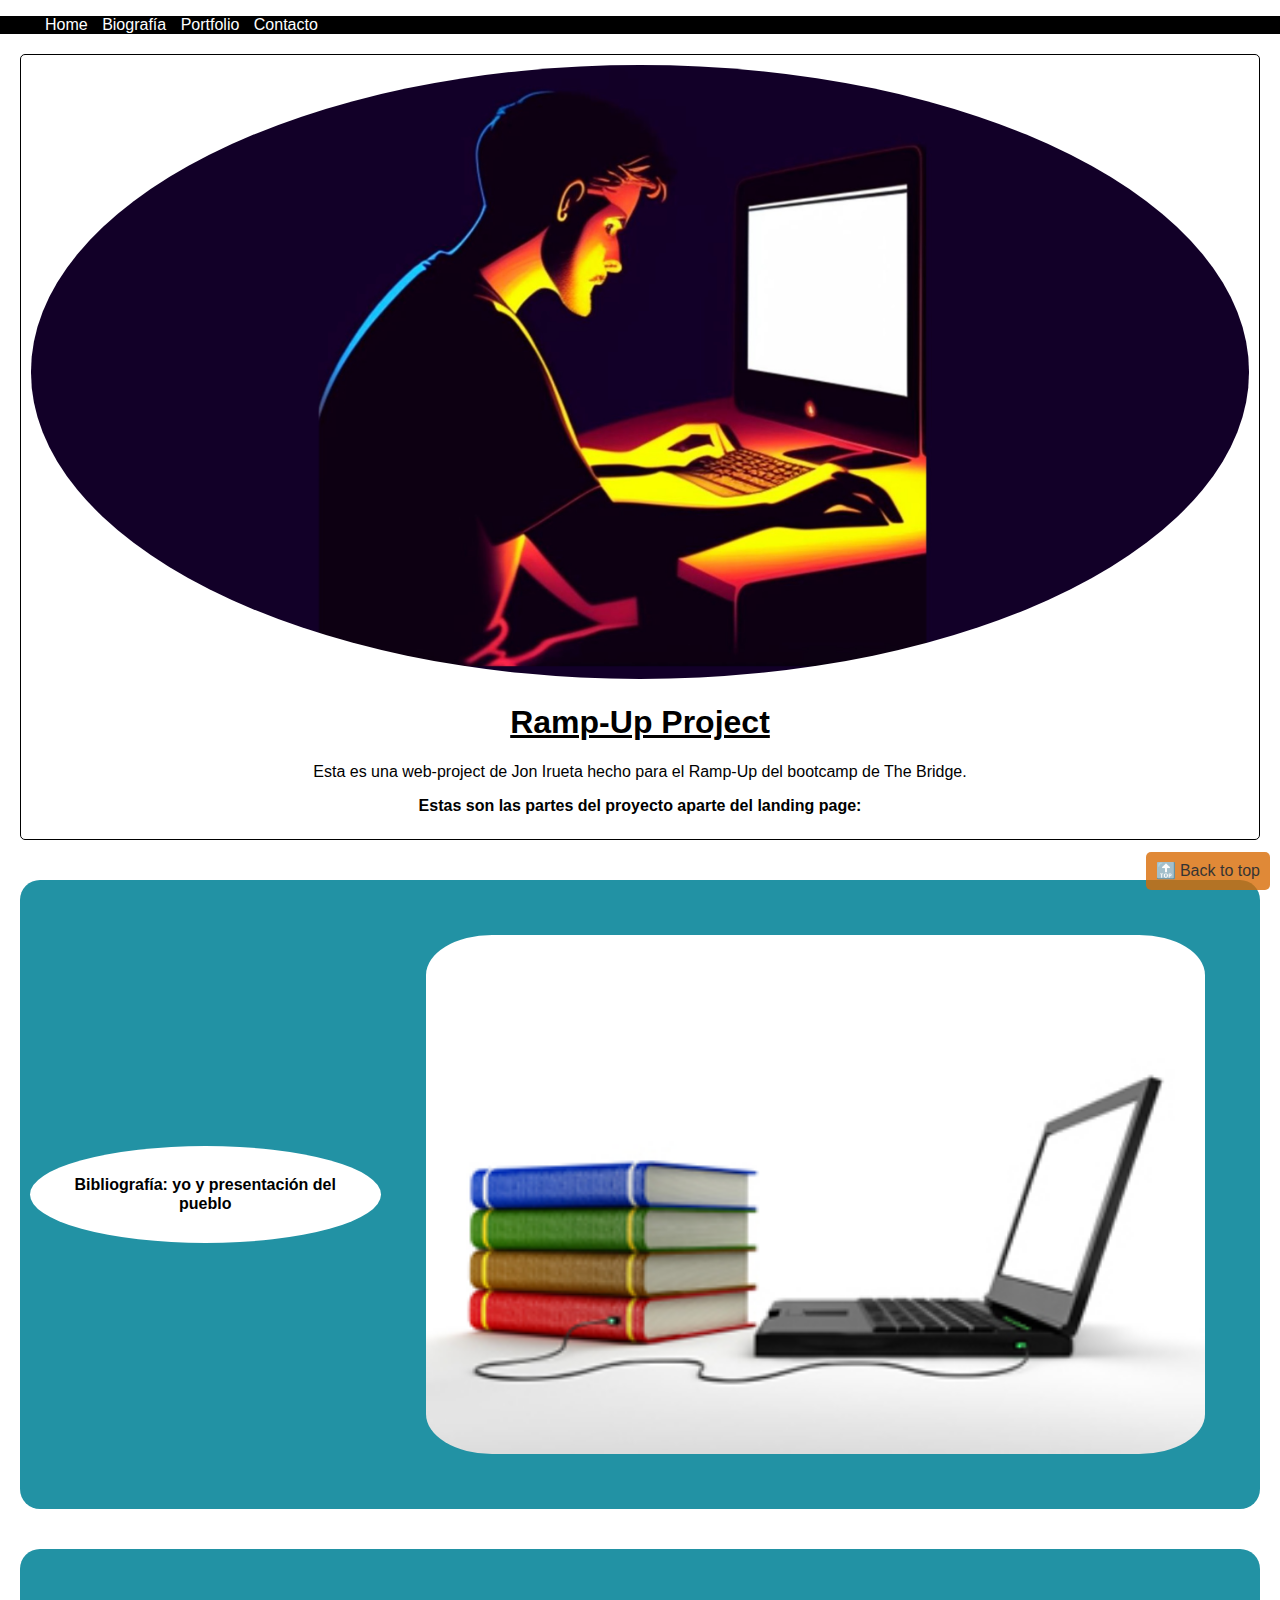
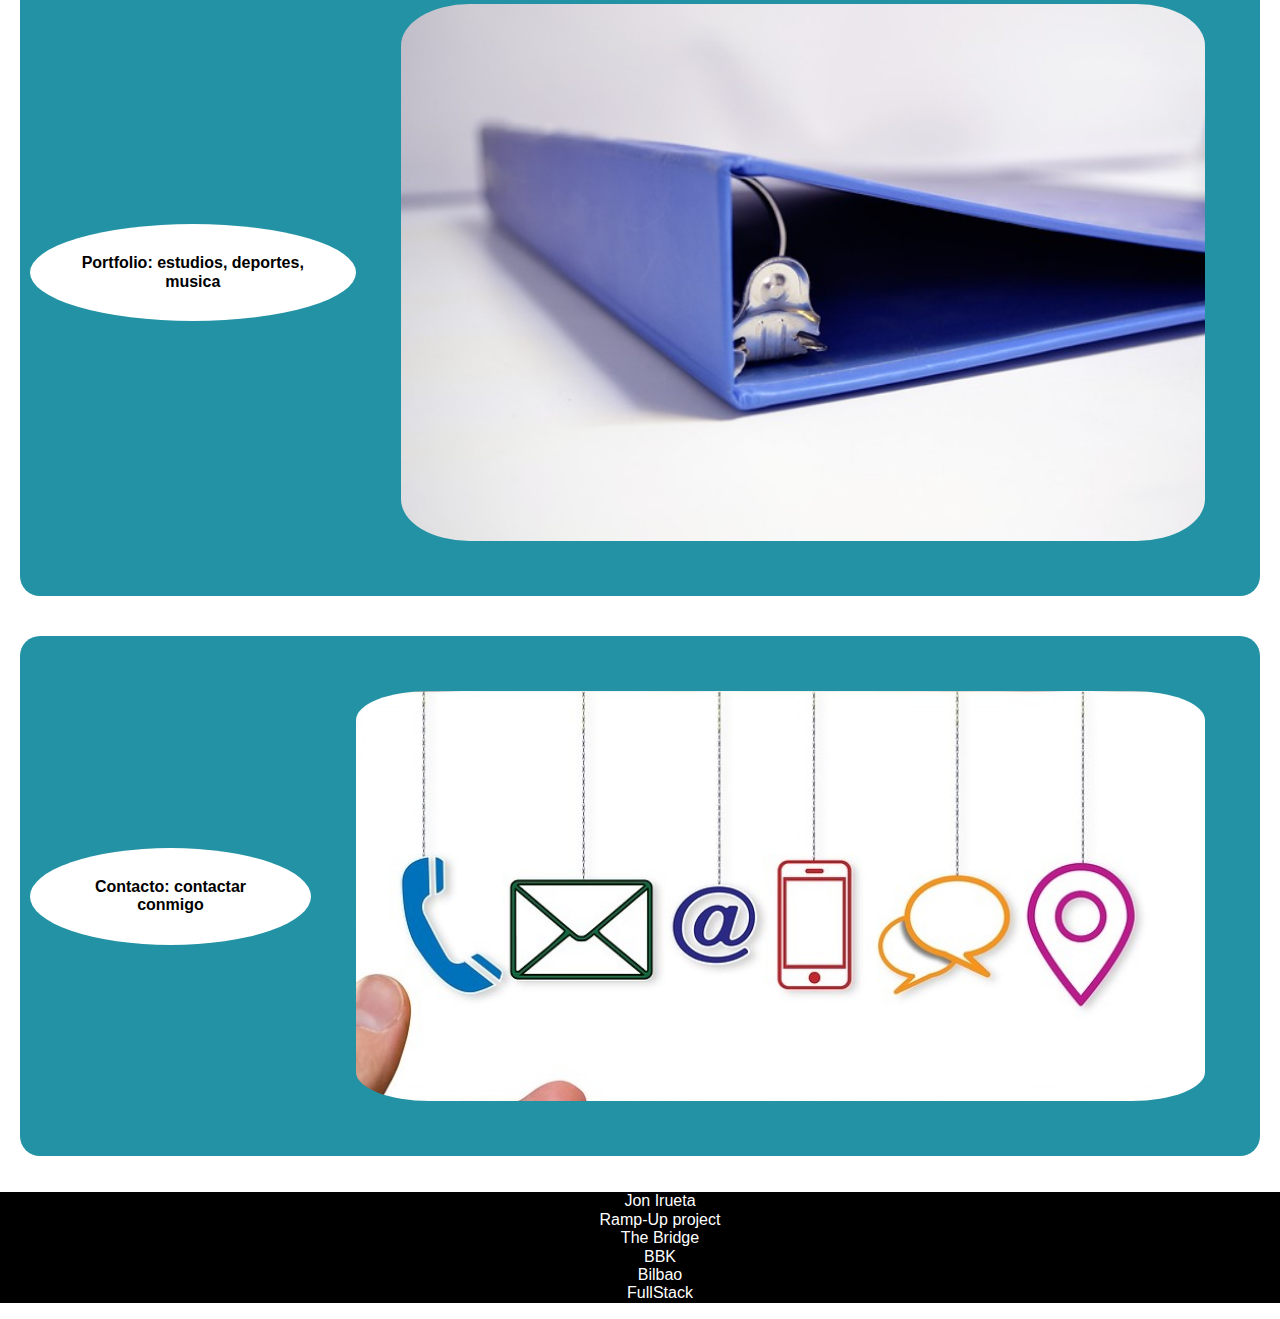
<file: index.html>
<!DOCTYPE html>
<html lang="en">
<head>
    <meta charset="UTF-8">
    <meta name="viewport" content="width=device-width, initial-scale=1.0">
    <title>Ramp-Up Project</title>
    <link rel="stylesheet" href="./css/normalize.css">
    <link rel="stylesheet" href="./css/style.css">
    <link rel="shortcut icon" href="./assets/img/favicon.jpg" type="image/x-icon" />
</head>
<body>
    <header>
        <nav>
            <ul>
                <li><a href="#Home">Home</a></li>
                <li><a href="./html/biografia.html">Biografía</a></li>
                <li><a href="./html/portfolio.html">Portfolio</a></li>
                <li><a href="./html/contacto.html">Contacto</a></li>
            </ul>
        </nav>
    </header>
    <main>
        <section id="intro" class="comienzoPag">
            <img id="portada_img" src="./assets/img/portada2.jpg" alt="Imagen de portada">
            <h1>Ramp-Up Project</h1>
            <p>Esta es una web-project de Jon Irueta hecho para el Ramp-Up del bootcamp de The Bridge.</p>
            <h2>Estas son las partes del proyecto aparte del landing page:</h2>
        </section>
        <section id="bloques">
            <article>
                <h3>Bibliografía: yo y presentación del pueblo</h3>
                <img src="./assets/img/bibliografia2.jpg" alt="">
            </article>
            <article>
                <h3>Portfolio: estudios, deportes, musica</h3>
                <img src="./assets/img/portfolio.jpg" alt="">
            </article>
            <article>
                <h3>Contacto: contactar conmigo</h3>
                <img src="./assets/img/contacto.jpg" alt="">
            </article>
        </section>
        <div class="top"><a href="#">&#128285; Back to top</a></div>
    </main>
    <footer id="piePag">
        <dl>
            <dd>Jon Irueta</dd>
            <dd>Ramp-Up project</dd>
            <dd>The Bridge</dd>
            <dd>BBK</dd>
            <dd>Bilbao</dd>
            <dd>FullStack</dd>
        </dl>
    </footer>
</body>
</html>
</file>
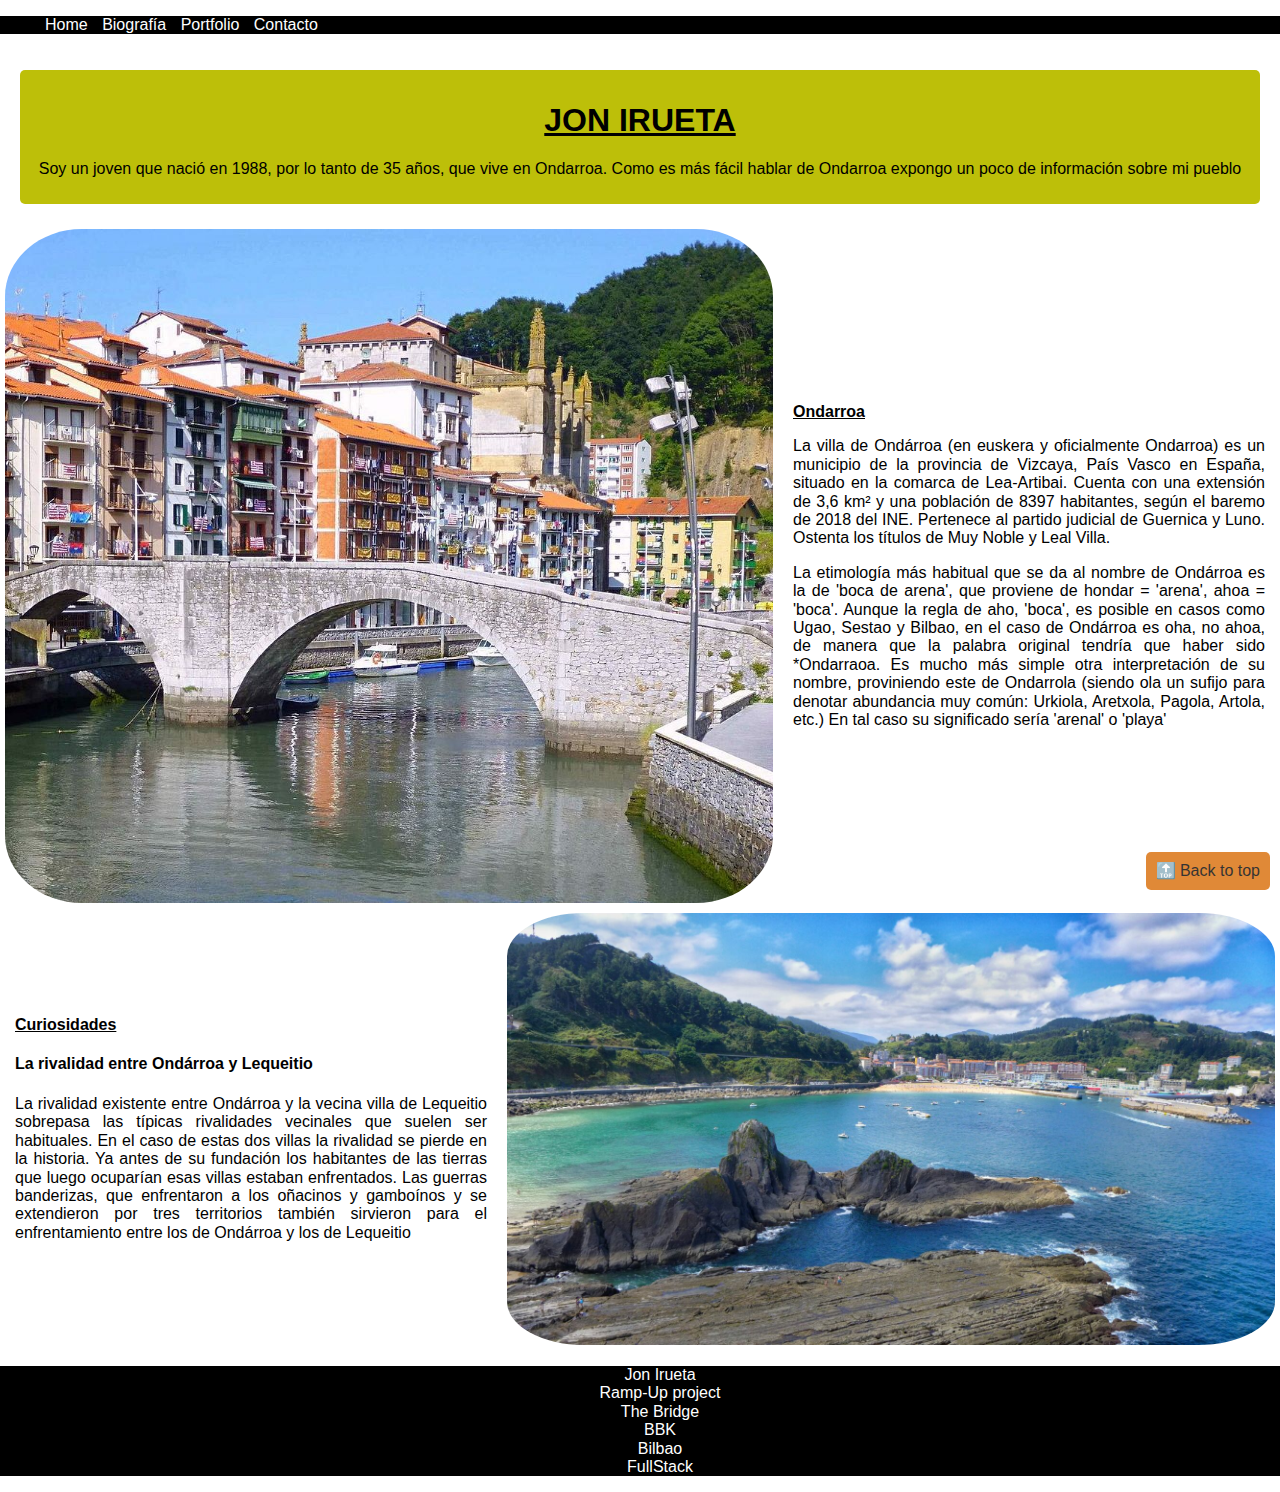
<file: html/biografia.html>
<!DOCTYPE html>
<html lang="en">
<head>
    <meta charset="UTF-8">
    <meta name="viewport" content="width=device-width, initial-scale=1.0">
    <title>Ramp-Up Project</title>
    <link rel="stylesheet" href="../css/normalize.css">
    <link rel="stylesheet" href="../css/style.css">
    <link rel="shortcut icon" href="../assets/img/favicon.jpg" type="image/x-icon" />
</head>
<body>
    <header>
        <nav>
            <ul>
                <li><a href="../index.html">Home</a></li>
                <li><a href="#biografia">Biografía</a></li>
                <li><a href="./portfolio.html">Portfolio</a></li>
                <li><a href="./contacto.html">Contacto</a></li>
            </ul>
        </nav>
    </header>
    <main>
        <section id="biografia">
            <article class="comienzoPag">
                <h1>JON IRUETA</h1>
                <p>Soy un joven que nació en 1988, por lo tanto de 35 años, que vive en Ondarroa. Como es más fácil hablar de Ondarroa expongo un poco de información sobre mi pueblo</p>
            </article>
            <article class="ondarroa">
                <img src="../assets/img/ondarroa3.jpg" alt="">
                <div class="ondarroaDiv">
                    <h3>Ondarroa</h3>
                    <p>La villa de Ondárroa (en euskera y oficialmente Ondarroa) es un municipio de la provincia de Vizcaya, País Vasco en España, situado en la comarca de Lea-Artibai. Cuenta con una extensión de 3,6 km² y una población de 8397 habitantes, según el baremo de 2018 del INE. Pertenece al partido judicial de Guernica y Luno. Ostenta los títulos de Muy Noble y Leal Villa.</p>
                    <p>La etimología más habitual que se da al nombre de Ondárroa es la de 'boca de arena', que proviene de hondar = 'arena', ahoa = 'boca'. Aunque la regla de aho, 'boca', es posible en casos como Ugao, Sestao y Bilbao, en el caso de Ondárroa es oha, no ahoa, de manera que la palabra original tendría que haber sido *Ondarraoa. Es mucho más simple otra interpretación de su nombre, proviniendo este de Ondarrola (siendo ola un sufijo para denotar abundancia muy común: Urkiola, Aretxola, Pagola, Artola, etc.) En tal caso su significado sería 'arenal' o 'playa'</p>
                </div>
            </article>
            <article class="ondarroa">
                
                <div class="ondarroaDiv">
                    <h3>Curiosidades</h3>
                    <h4>La rivalidad entre Ondárroa y Lequeitio</h4>
                    <p>La rivalidad existente entre Ondárroa y la vecina villa de Lequeitio sobrepasa las típicas rivalidades vecinales que suelen ser habituales. En el caso de estas dos villas la rivalidad se pierde en la historia. Ya antes de su fundación los habitantes de las tierras que luego ocuparían esas villas estaban enfrentados. Las guerras banderizas, que enfrentaron a los oñacinos y gamboínos y se extendieron por tres territorios también sirvieron para el enfrentamiento entre los de Ondárroa y los de Lequeitio</p>
                </div>
                <img src="../assets/img/ondarroa2.jpeg" alt="">
                
                
            </article>
        </section>
        <div class="top"><a href="#">&#128285; Back to top</a></div>
    </main>
    <footer id="piePag">
        <dl>
            <dd>Jon Irueta</dd>
            <dd>Ramp-Up project</dd>
            <dd>The Bridge</dd>
            <dd>BBK</dd>
            <dd>Bilbao</dd>
            <dd>FullStack</dd>
        </dl>
    </footer>
    
    
</body>
</html>
</file>
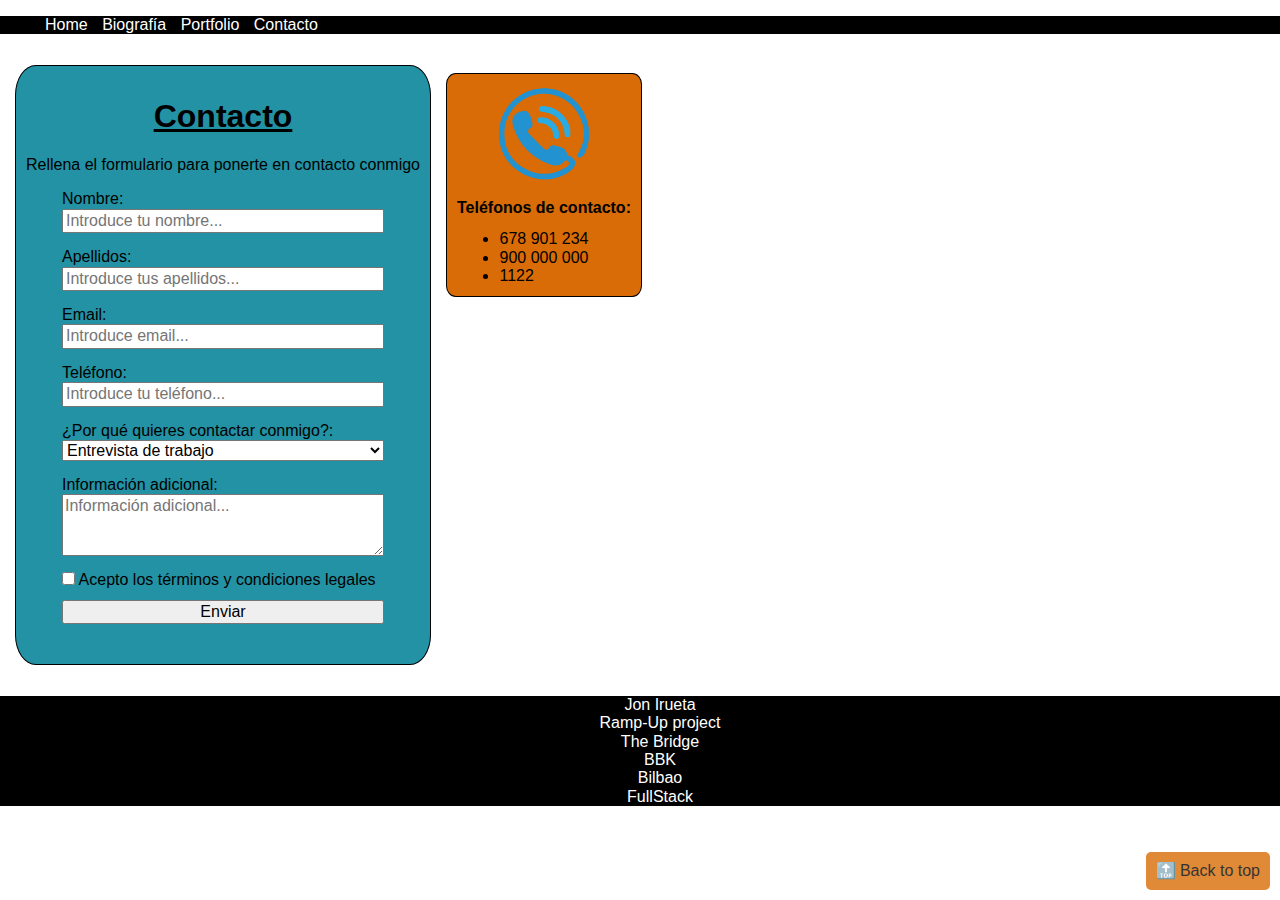
<file: html/contacto.html>
<!DOCTYPE html>
<html lang="en">
<head>
    <meta charset="UTF-8">
    <meta name="viewport" content="width=device-width, initial-scale=1.0">
    <title>Ramp-Up Project</title>
    <link rel="stylesheet" href="../css/normalize.css">
    <link rel="stylesheet" href="../css/style.css">
    <link rel="shortcut icon" href="../assets/img/favicon.jpg" type="image/x-icon" />
</head>
<body id="contacto_body">
    <header>
        <nav>
            <ul>
                <li><a href="../index.html">Home</a></li>
                <li><a href="./biografia.html">Biografía</a></li>
                <li><a href="./portfolio.html">Portfolio</a></li>
                <li><a href="#contacto">Contacto</a></li>
            </ul>
        </nav>
    </header>
    <main>
      <section id="contactoAside" class="contactopag">
          <article id="contacto" class="contactoForm">
              <h1 class="contacto_header">Contacto</h1>
          <p>Rellena el formulario para ponerte en contacto conmigo</p>
          <form action="#contactar" id="contactForm">
            <label for="name">Nombre:</label>
            <input type="text" id="name" name="name" placeholder="Introduce tu nombre..." maxlenght="30" required />

            <label for="lname">Apellidos:</label>
            <input type="text" id="lname" name="lname" placeholder="Introduce tus apellidos..." maxlenght="30" required />

            <label for="email">Email:</label>
            <input type="email" id="email" name="email" placeholder="Introduce email..." required />

            <label for="tlf">Teléfono:</label>
            <input type="tel" id="tlf" name="tlf" pattern="[0-9]{3}-[0-9]{3}-[0-9]{4}" placeholder="Introduce tu teléfono..." required />

            <label for="razon">¿Por qué quieres contactar conmigo?:</label>
            <select id="razon" name="razon" required>
              <option value="entrevista">Entrevista de trabajo</option>
              <option value="spam">Quieres ofrecerme tus servicios/productos</option>
              <option value="ligar">Quieres flirtear conmigo</option>
              <option value="otros">Otros</option></select>

            <label for="informacionAdd">Información adicional:</label>
            <textarea rows="3" cols="20" id="informacionAdd" name="informacionAdd" placeholder="Información adicional..."></textarea>

            <label
              ><input type="checkbox" id="accept" value="accept" name="accept" required/>
              Acepto los términos y condiciones legales</label>

            <input type="submit" value="Enviar" />
          </form>
          </article>
          <aside class="contact_tlf">
            <img src="../assets/img/telefono.png" alt="">
          <h2>Teléfonos de contacto:</h2>
          <ul>
            <li>678 901 234</li>
            <li>900 000 000</li>
            <li>1122</li>
          </ul>
          </aside>
          </section>
          <div class="top"><a href="#">&#128285; Back to top</a></div>
      </main>
      <footer id="piePag">
        <dl>
            <dd>Jon Irueta</dd>
            <dd>Ramp-Up project</dd>
            <dd>The Bridge</dd>
            <dd>BBK</dd>
            <dd>Bilbao</dd>
            <dd>FullStack</dd>
        </dl>
    </footer>
</body>
</html>
</file>
<file: css/style.css>
:root {
  --naranja: #D96C06;
  --azul: #2292A4;
  --amarillo: #BDBF09;
}

* {
    font-family: Arial, Helvetica, sans-serif;
    scroll-behavior: smooth;
    font-size: 1.2rem;
}

.comienzoPag{
  text-align: center;
  background-color: var(--amarillo);
  border-radius: 5px;
  margin: 20px 20px;
  padding: 10px;
}

.comienzoPag > h1{
  text-decoration: underline;
}

/*---------------NAVEGADOR-----------------*/
header{
  background-color: black;
  position: sticky;
  top: 0;
  
  
}
nav > ul > li {
  display: flex;
  justify-content: center;
  flex-direction: column;
  align-items: center;
  padding: 5px 5px;
  
  
}
nav > ul > li:hover {
  background-color: var(--azul);
  
 
}
nav > ul > li > a {
  text-decoration: none;
  color: white;
}


/*---------------INDEX-----------------*/
#intro{
  background-color: white;
  border: 1px solid black;
}

.comienzoPag > img {
  width: 100%;
  height: 30%;
  border-radius: 100%;
}

#bloques {
  display: flex;
  flex-direction: column;
  justify-content: center;
  align-content: center;
  flex-wrap: wrap;
}

#bloques > article {
  display: flex;
  justify-content: center;
  flex-direction: column;
  align-items: center;
  padding: 5px 5px;
  background-color: var(--azul);
  border-radius: 20px;
  margin: 20px 20px;
  padding: 10px;
  width: 100%;

}

#bloques > article > img{
    width: 70%;
    margin: 30px 30px;
    padding: 15px;
    border-radius: 10%;
}

#bloques > article > h3{
  background-color: white;
  border-radius: 100%;
  padding: 30px;
  text-align: center;
}


/*------------ BIOGRAFIA ------------------*/

.ondarroa > img{
  width: 70%;
  border-radius: 10%;
  margin: 5px 5px; */
}

.ondarroaDiv > h3{
  text-decoration: underline;
}

#biografia{
  display: flex;
  flex-direction: column;
  text-align: justify;
}
article.ondarroa{
  display: flex;
  flex-direction: column;
  align-items: center;
}
.ondarroaDiv{
  padding: 15px;
}

/*----------------------- PORTFOLIO------------------*/
th,
td {
  padding: 8px;
  text-align: left;
  border-bottom: 1px solid black;
}

tr:hover {
  background-color: var(--azul);
}

article#estudios > table {
  border-collapse: collapse;
  width: 98%;
  padding: 20px 10px;

}


#deportes > video{
  width: 75%;
}

#portfolioInfo{
  text-align: center;
}

#deportes, #musica{
  border: 1px solid black;
  margin: 10px 10px;
  border-radius: 10px;
}



/*------------ CONTACTO ------------------*/
#contactForm {
  display: flex;
  flex-direction: column;
  justify-content: center;
  align-content: center;
  flex-wrap: wrap;
  margin-bottom: 30px;
  
}

.contacto_header{
  text-align: center;
  text-decoration: underline;
}
#contacto{
  background-color: var(--azul);
  border-radius: 5%;
}
.contact_tlf{
  background-color: var(--naranja);
  border-radius: 5%;
  margin-top: 8px;
}

#contactoAside {
  display: flex;
  flex-direction: row;
  justify-content: flex-start;
  align-content: center;
  flex-wrap: wrap;
  width: 70%;
  padding: 15px;
  
}

#contactoAside > article{
  padding: 10px;
  margin-right: 15px;
  border: 1px solid black;
}

#contactoAside > aside{
  border: 1px solid black;
  height: 25%;
  padding: 10px;
}

#name,
#lname,
#email,
#tlf,
#razon,
#informacionAdd,
#accept {
  margin-bottom: 15px;
}

aside > img{
  width: 100px;
}

aside{
  display: flex;
  flex-direction: column;
  align-items: center;
}

aside > ul{
  padding: 0px;
  margin: 0px;
}


/*---------------FOOTER-----------------*/
footer{
  background-color: black;
  color: white;
  text-align: center;
}


/*---------------DIV TOP-----------------*/
div.top {
  position: fixed;
  bottom: 10px;
  right: 10px;
  background-color: var(--naranja);
  padding: 10px;
  border-radius: 5px;
  opacity: 80%;
}

div.top > a {
  text-decoration: none;
  color: black;
}


/*-----------------MEDIA QUERIES-----------------------*/
@media only screen and (min-width: 500px) {
  * {
    font-size: 1.1rem;
  }
/*NAV*/
  nav > ul > li {
    display: inline;
  }
  nav > ul > li {
    flex-direction: row;
  }
 
}

@media only screen and (min-width: 650px) {

 /*INDEX*/
 #bloques{
  flex-direction: row;
}
#bloques > article {
  display: flex;
  justify-content: center;
  flex-direction: row;
}

  /*BIOGRAFIA*/
article.ondarroa{
  flex-direction: row;
}

}
@media only screen and (min-width: 800px) {
  * {
    font-size: 1rem;
  }
}
  /*BIOGRAFIA*/
  .ondarroa{
    flex-direction: row;
  }
  .ondarroa > img{
    width: 60%;
}
</file>
